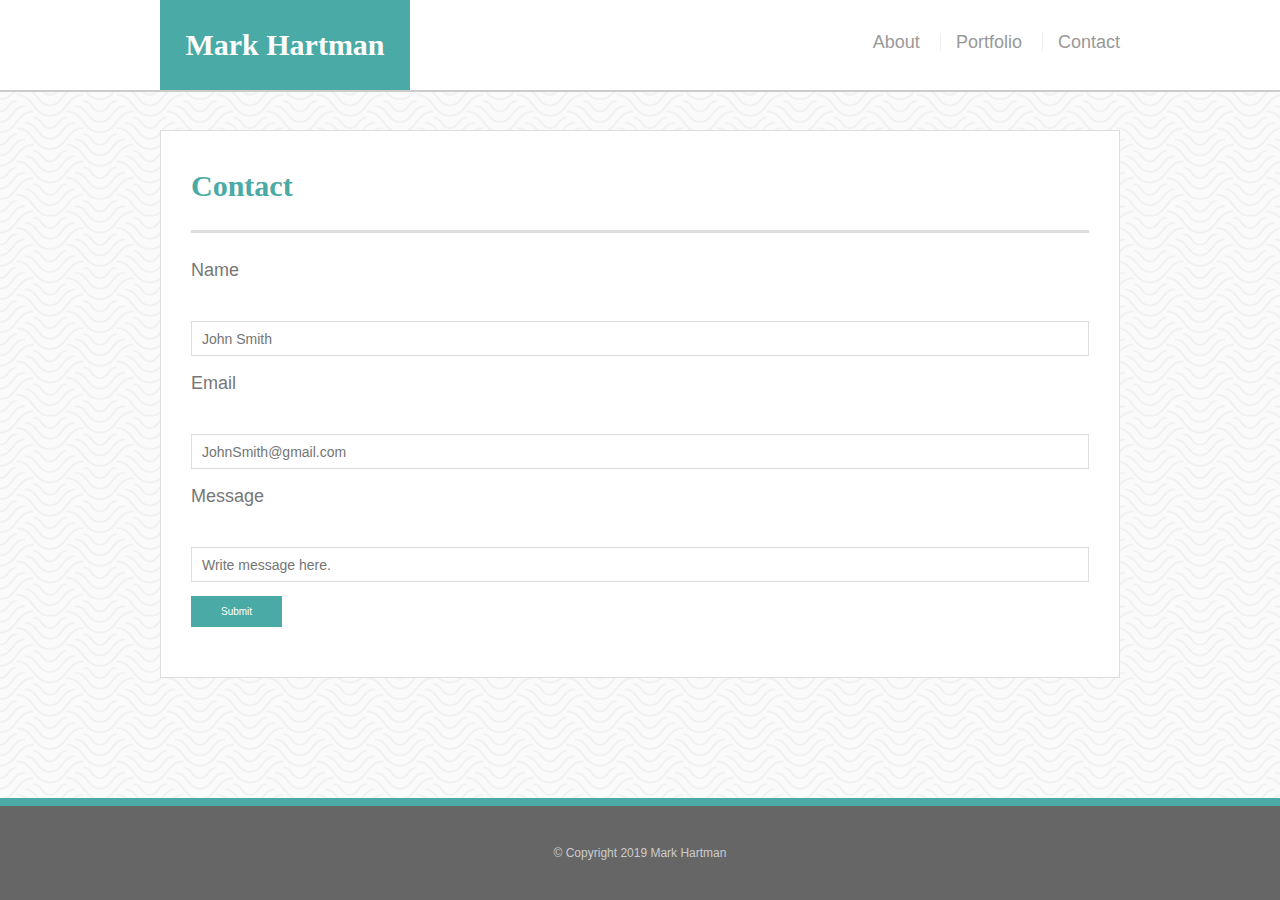
<file: contact.html>
<!DOCTYPE html>
<html>
<head>
    <title>Mark Hartman</title>
    <meta lang="en-us">
<!--Reset stacked above our style sheet.-->
    <link rel="stylesheet" type="text/css" href="assets/css/reset.css">
    <link rel="stylesheet" type="text/css" href="assets/css/style.css">
</head>
<body>

<header id="MasterHead">
<div class="Container">
    <a href="index.html" id="Logo">Mark Hartman</a>
    <nav>
        <a href="index.html">About</a>
        <a href="portfolio.html">Portfolio</a>
        <a href="contact.html">Contact</a>
    </nav>
</div>
</header>

<div id="MainContainer" class="Container">
    <section class="MainContent">
        <h1>Contact</h1>
        
        <form id="ContactForm">
            <ul>
                <li>
                    <label for="name">Name</label>
                    <br>
                    <input type="text" name="Name" placeholder="John Smith">
                    </li>
                <li>
                    <label for="email">Email</label>
                    <br>
                    <input type="email" name="Email" placeholder="JohnSmith@gmail.com">
                </li>
                <li>
                    <label for="Message">Message</label>
                    <br>
                    <input type="text" name="Message" placeholder="Write message here.">
                </li>
                <li>
                    <input type="submit" value="Submit">
                </li>
            </ul>
        </form>
    </section>
</div>

<footer>
    <div class="Container">
            &copy; Copyright 2019 Mark Hartman
    </div>
</footer>

</body>
</htmL>
</file>
<file: assets/css/style.css>
* {
    box-sizing: border-box;
}

html, body {
    width: 100%;
    height: 100%;
}

body {
    font-size: 18px;
    line-height: 34px;
    font-family: "Arial", Arial, Helvetica, sans-serif;
    color: #777;
    background: url('../images/papyrus.png');
}

.Container {
    width: 100%;
    max-width: 960px;
    margin: 0 auto;
    clear: both;
}

header {
    background: #fff;
    margin: 0 0 30px;
    z-index: 10;
    color: #fff;
    overflow: auto;
    border-bottom: 2px solid #ccc;
    position: fixed;
    width: 100%;
}

#Logo {
    width: 250px;
    height: 90px;
    background: #4aaaa5;
    float: left;
    font-family: Georgia, 'Times New Roman', Times, serif;
    text-align: center;
    line-height: 90px;
    color: #fff;
    font-weight: 700;
    font-size: 30px;
    text-decoration: none;

}

nav {
    float: right;
    margin-top: 25px;
}

nav a {
    color: #999;
    text-decoration: none;
    margin-left: 15px;
    display: inline-block;
    border-left: 1px solid #efefef;
    padding-left: 15px;
    line-height: 18px;
}

nav a:first-child {
    border-left: 0 none;
}

h1, h2, h3, p {
    margin-bottom:  20px;
}

p:last-child {
    margin-bottom: 0;
}

h1, h2, h3 {
    font-family: Georgia, 'Times New Roman', Times, serif;
    font-weight: 700;
    color: #4aaaa5;
}

h1 {
    font-size: 30px;
    line-height: 49px;
    border-bottom: 3px solid #ddd;
    padding-bottom: 20px;
}

h2, h3 {
    font-size: 22px;
}

#MainContainer {
    padding-top: 130px;
}

.MainContent {
    background: #fff;
    padding: 30px;
    margin: 0 0 40px 0;
    width: 100%;
    max-width: 960px;
    float: left;
    border: 1px solid #ddd;
}

.ProfilePic {
    width: 150px;
    height: auto;
    margin-top: 10px;
    float: left;
    margin-right: 25px;
}

.PortImage {
    width: 150px;
    height: auto;
    margin-top: 10px;
    float: left;
    margin-right: 25px;
}

footer {
    position: fixed;
    bottom: 0;
    right: 0;
    width: 100%;
    background: #666;
    color: #fff;
    padding: 30px 0;
    clear: both;
    border-top: 8px solid #4aaaa5;
    color: #ccc;
    font-size: 12px;
    text-align: center;
}

.Portfolio {
    width: 274px;
    overflow: auto;
    position: relative;
    float: left;
    margin: 20px, 0 25px;
}

.Portfolio:nth-child(even) {
    margin-right: 40px;
}

.Portfolio img {
    width: 100%;
    border: 0 none;
    opacity: .8;
}

.Portfolio h3 {
    border-bottom: 0;
    background: #4aaaa5;
    color: #fff;
    text-align: center;
    position: absolute;
    bottom: 20px;
    padding: 15px;
    width: 100%;
    line-height: 30px;
    margin-bottom: 0;
    font-weight: 300;
}

#ContactForm ul {
    margin-bottom: 20px;
}

#ContactForm li {
    margin-bottom: 10px;
}

label, input[type=text], input[type=email], textarea {
    display: block;
    width: 100%;
}

input[type=text], input[type=email], textarea {
    height: 35px;
    border: 1px solid #ddd;
    padding: 0 10px;
    font-size: 14px;
}

textarea {
    height: 200px;
}

input[type=submit] {
    background: #4aaaa5;
    border: 0 none;
    color: #fff;
    font-size: 10px;
    padding: 10px 30px;
    cursor: pointer;
}
</file>
